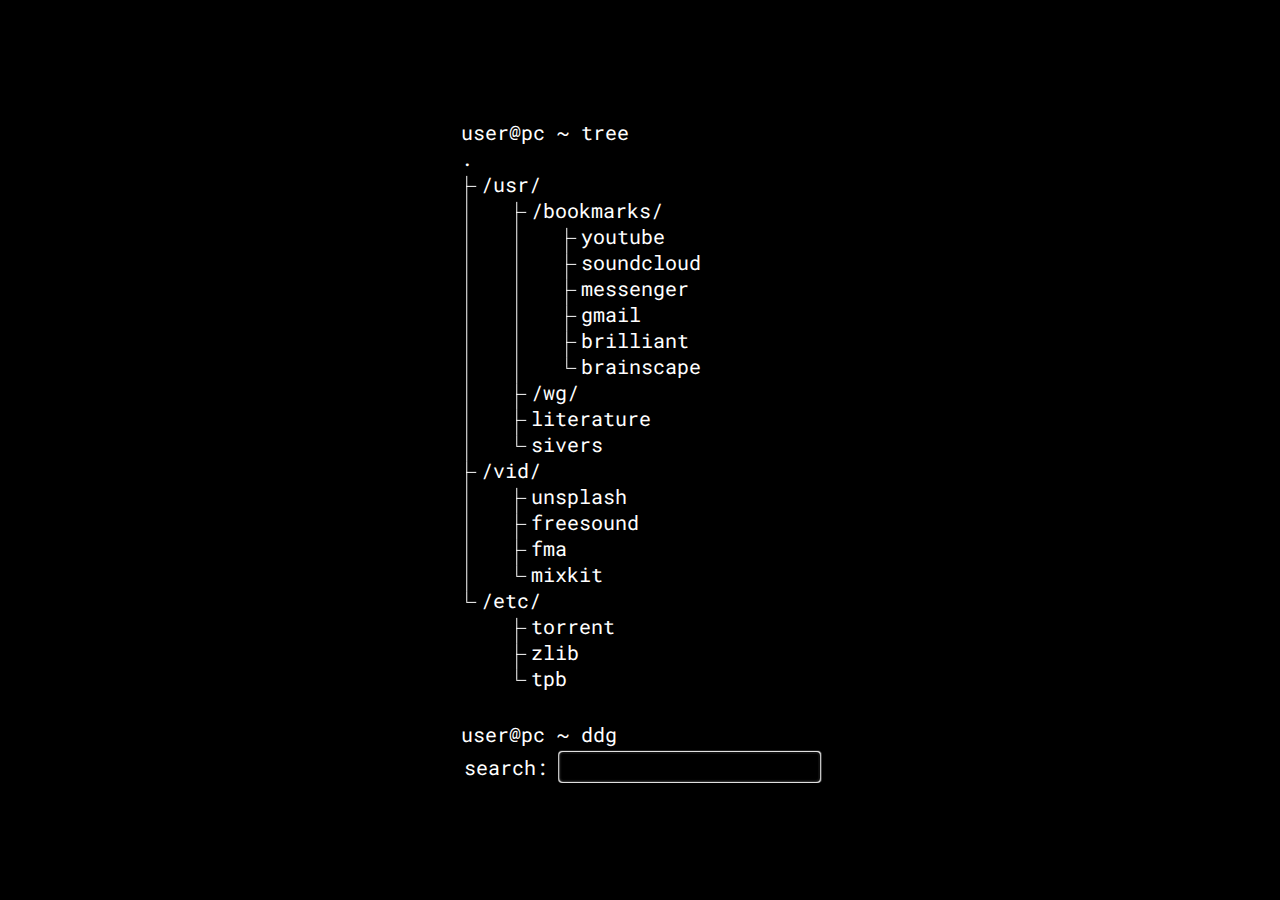
<file: black-n-white/new tab page/index.html>
<!-- Skovati made this -->
<!DOCTYPE html>
<html>
  <head>
    <link href="https://fonts.googleapis.com/css2?family=Roboto+Mono&display=swap" rel="stylesheet"> 
    <meta charset="UTF-8">
    <link rel="stylesheet" type="text/css" href="style.css">
    <title> ~ </title>
  </head>
  <body>
    <div class="container">
      <div class="prompt"><span>user</span>@<span>pc</span> ~ tree</div>
      <div class="tree">
        <h1>.</h1>
        <ul>
          <li>
            <h1>/usr/</h1>
            <ul>
              <li>
                <h1>/bookmarks/</h1>
                <ul>
                  <li><a href="https://www.youtube.com/">youtube</a></li>
                  <li><a href="https://soundcloud.com/discover">soundcloud</a></li>
                  <li><a href="https://www.facebook.com/messages/t/*/">messenger</a></li>
                  <li><a href="https://mail.google.com/mail/u/0/#inbox">gmail</a></li>
                  <li><a href="https://brilliant.org/daily-problems/">brilliant</a></li>
                  <li><a href="https://www.brainscape.com/l/dashboard">brainscape</a></li>
                </ul>
              </li>
              <li><a href="https://4chan.org/wg/catalog">/wg/</a></li>
              <li><a href="http://cloud8b.edupage.org/cloud/teoria_literatury_%285._-_9._r.%29.pdf?z%3A%2FuE%2BB%2Fy%2BpX6Cb%2FioxsI0Hz%2FMelyLAPwHe8X4uq%2BKltORvUvysoRw7IaTm%2FoGWrp6">literature</a></li>
              <li><a href="https://sive.rs/">sivers</a></li>
            </ul>
          </li>
          <li>
            <h1>/vid/</h1>
            <ul>
              <li><a href="https://unsplash.com/">unsplash</a></li>
              <li><a href="https://freesound.org/">freesound</a></li>
              <li><a href="https://freemusicarchive.org/home">fma</a></li>
              <li><a href="https://mixkit.co/">mixkit</a></li>
            </ul>
          </li>
          <li>
            <h1>/etc/</h1>
            <ul>
              <li><a href="http://www.hd-cztorrent.cz/index.php?page=torrents">torrent</a></li>
              <li><a href="https://b-ok.cc">zlib</a></li>
              <li><a href="https://thepiratebay.org">tpb</a></li>
            </ul>
          </li>
        </ul>
      </div>
      <div class="prompt"><span>user</span>@<span>pc</span> ~ ddg</div>
      <form action="https://duckduckgo.com/" method="GET">
        <h1>search: </h1>
        <input type="text" name="q" autofocus="autofocus">
      </form>
    </div>
  </body>
</html>
</file>
<file: black-n-white/new tab page/style.css>
:root {
    --font: "Roboto Mono";
    --background: #000000;
    --foreground: #ffffff;
    --green: #ffffff;
    --red: #ffffff;
    --orange: #ffffff;
    --branch: 1px solid #ffffff;
}

html {
    font-size: 20px;
}

body {
    background: var(--background);
}

.container {
    position: absolute;
    top: 50%;
    left: 50%;
    transform: translate(-50%, -50%);
}

.prompt {
    font-family: var(--font);
    color: var(--foreground);
}

.prompt~.prompt {
    padding: 1.5rem 0 0.3125rem;
}

span {
    color: var(--green);
}

h1 {
    display: inline;
    font-family: var(--font);
    font-size: 1rem;
    font-weight: normal;
    color: var(--red);
}

.tree > ul {
    margin: 0;
    padding-left: 1rem;
}

ul {
    list-style: none;
    padding-left: 2.5rem;
}

li {
    position: relative;
}

li::before, li::after {
    content: "";
    position: absolute;
    left: -0.75rem;
}

li::before {
    border-top: var(--branch);
    top: 0.75rem;
    width: 0.5rem;
}

li::after {
    border-left: var(--branch);
    height: 100%;
    top: 0.25rem;
}

li:last-child::after {
    height: 0.5rem;
}

a {
    font-family: var(--font);
    font-size: 1rem;
    color: var(--foreground);
    text-decoration: none;
    outline: none;
}

a:hover {
    color: var(--background);
    background: var(--orange);
}

form h1 {
    padding-left: 0.125rem;
}

input {
    font-family: var(--font);
    font-size: 1rem;
    color: var(--foreground);
    background-color: var(--background);
    border: none;
}
</file>
